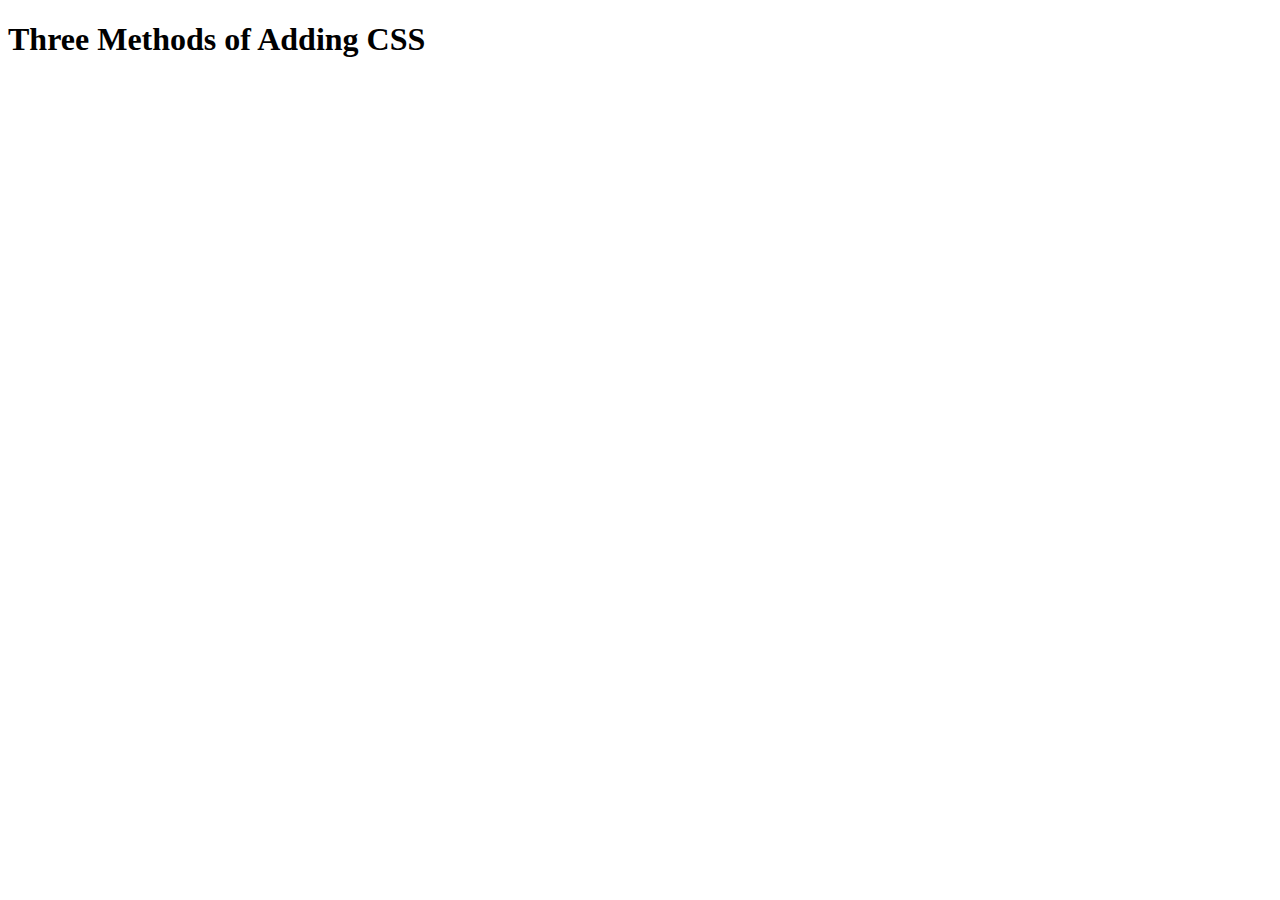
<file: 5.1. Adding CSS/index.html>
<!DOCTYPE html>
<html lang="en">

<head>
  <meta charset="UTF-8">
  <title>Adding CSS</title>
</head>

<body>
  <h1>Three Methods of Adding CSS</h1>
  <!-- Create 3 Links to The 3 Webpages: inline, internal and external -->
</body>

</html>
</file>
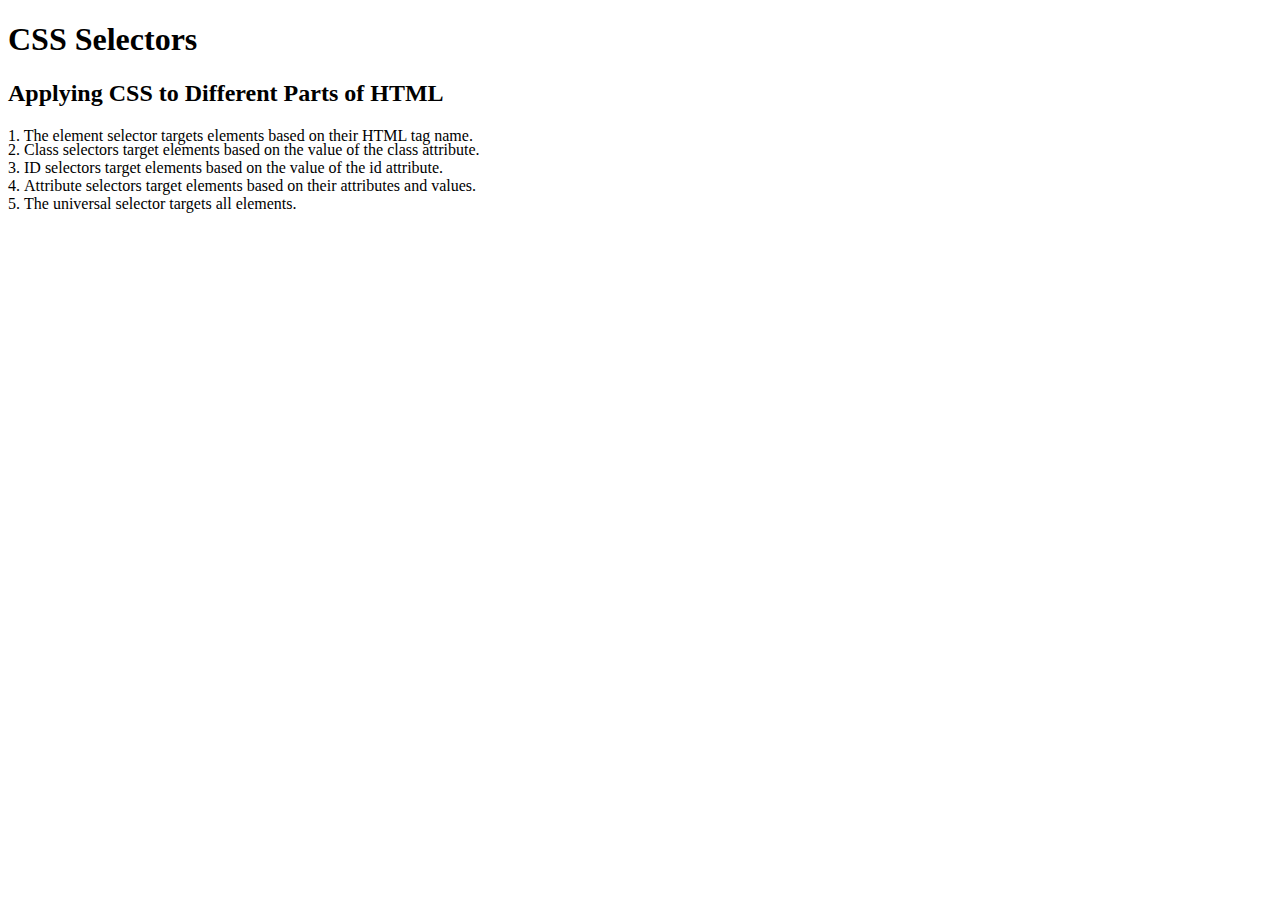
<file: 5.3 CSS Selectors/index.html>
<!DOCTYPE html>
<html lang="en">

<head>
  <meta charset="UTF-8">
  <title>CSS Selectors</title>
  <link rel="stylesheet" href="./style.css" />
</head>

<body>
  <h1>CSS Selectors</h1>
  <h2>Applying CSS to Different Parts of HTML</h2>
  <!-- TODO 1: Set the CSS for all paragraph tags to "color: red" -->
  <p class="note">1. The element selector targets elements based on their HTML tag name.</p>

  <ol>
    <!-- TODO 2: Set the CSS for all elements with a class of "note" to "font-size: 20px" -->
    <li class="note" value="2">Class selectors target elements based on the value of the class attribute.</li>

    <!-- TODO 3: Set the CSS for the element with an id of "id-selector-demo" to "color: green" -->
    <li class="note" id="id-selector-demo" value="3">ID selectors target elements based on the value of the id
      attribute.</li>

    <!-- TODO 4: Set the CSS for the li elements that have the "value" attribute set to "4" to have "color: blue" -->
    <li class="note" value="4">Attribute selectors target elements based on their attributes and values.</li>

    <!-- TODO 5: Set all elements to have "text-align: center" -->
    <li class="note" value="5">The universal selector targets all elements.</li>
  </ol>
</body>

</html>
</file>
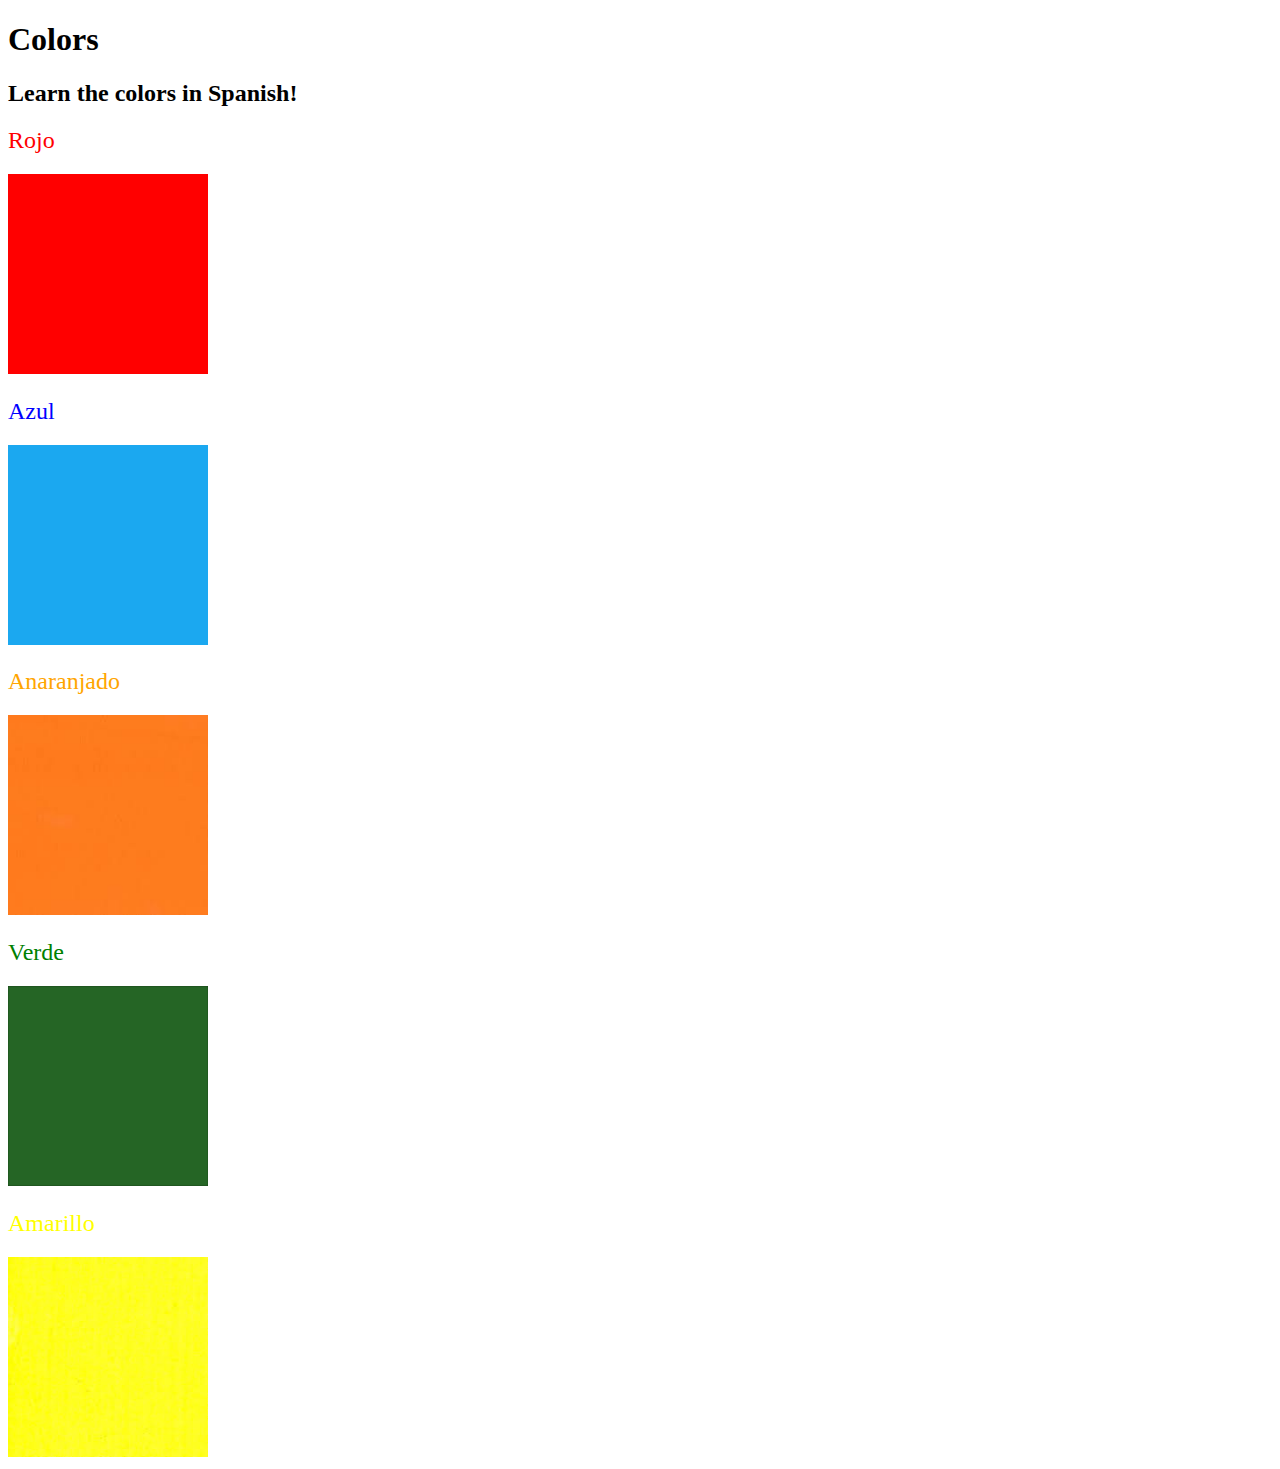
<file: 5.4+Color+Vocab+Project/index.html>
<!DOCTYPE html>
<html lang="en">
  <head>
    <meta charset="UTF-8" />
    <title>Spanish Vocabulary</title>
    <link rel="stylesheet" href="./style.css" />
  </head>

  <body>
    <h1>Colors</h1>
    <h2>Learn the colors in Spanish!</h2>
    <h2 class="color-title" id="red">Rojo</h2>
    <img src="./assets/images/red.png" alt="red" />

    <h2 class="color-title" id="blue">Azul</h2>
    <img src="./assets/images/blue.png" alt="blue" />

    <h2 class="color-title" id="orange">Anaranjado</h2>
    <img src="./assets/images/orange.png" alt="orange" />

    <h2 class="color-title" id="green">Verde</h2>
    <img src="./assets/images/green.png" alt="green" />

    <h2 class="color-title" id="yellow">Amarillo</h2>
    <img src="./assets/images/yellow.png" alt="yellow" />
  </body>
</html>

<!-- 
TODOs
IMPORTANT: You should not need to make ANY CHANGES to index.html
All code should be written in your CSS file.

1. Create a CSS file and incorporate it as an external stylesheet.
2. Use CSS to style each of the color titles to meaning. 
Hint: Use the id to help if you don't know the words in spanish.
3. Use CSS to change all the color titles to have "font-weight: normal;"
4. Use CSS (not HTML) to make all the images 200px heigh and 200px wide. 
Hint: 
https://developer.mozilla.org/en-US/docs/Web/CSS/height
https://developer.mozilla.org/en-US/docs/Web/CSS/width
-->
</file>
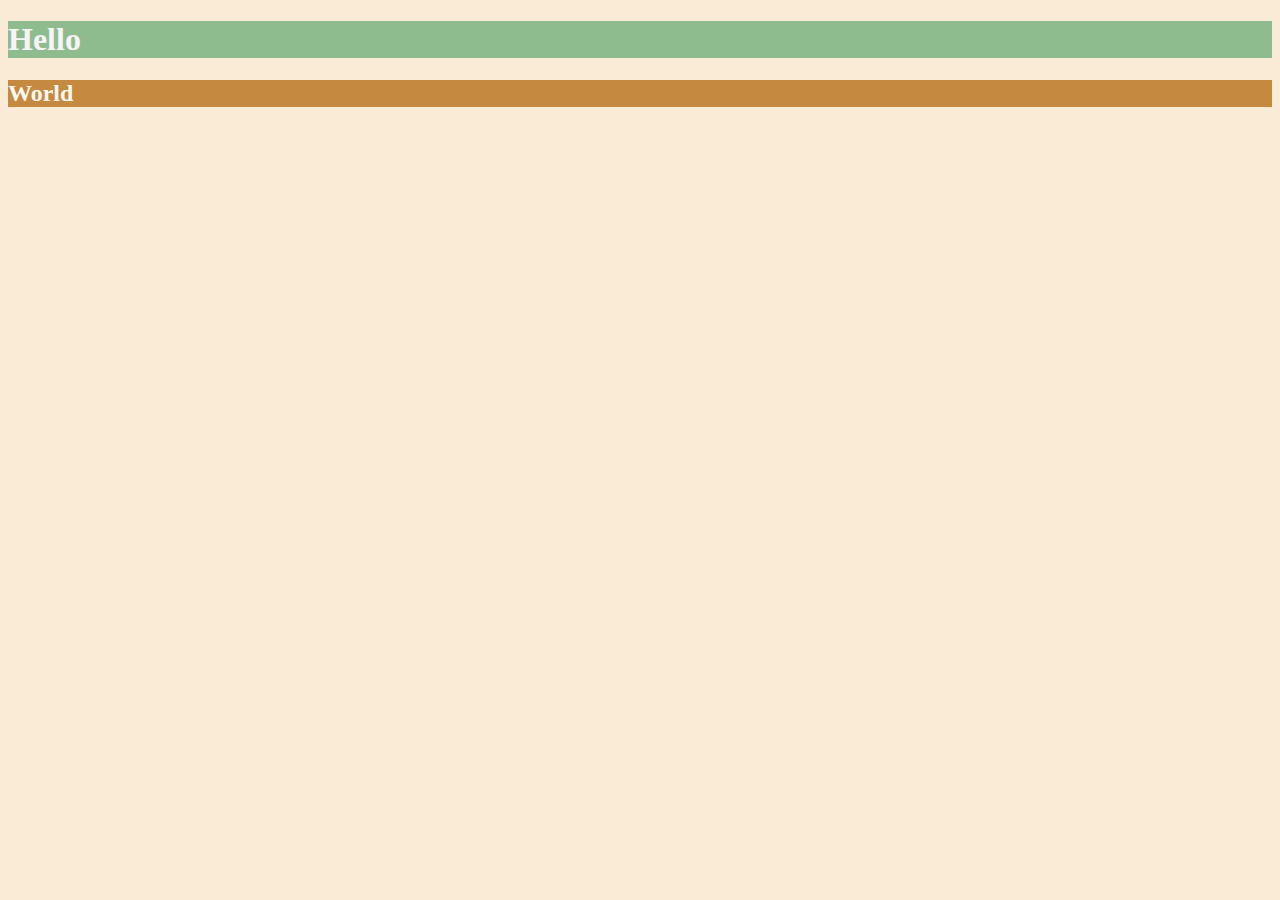
<file: 6.0 CSS Colors/index.html>
<!DOCTYPE html>
<html lang="en">

<head>
  <meta charset="UTF-8">
  <title>Colors</title>
  <style>
    body {
      background-color: antiquewhite;
    }

    h1 {
      color: whitesmoke;
      background-color: darkseagreen;
    }

    h2 {
      color: #FAF8F1;
      background-color: #C58940;
    }

    /* Write your CSS code here. */
    /* 1. Make the background of the webpage "antiquewhite"
    2. Make the h1 "whitesmoke"
    3. Make the background of the h1 "darkseagreen"
    4. Make the h2 #FAF8F1
    5. Make the background of the h2 "#C58940" */
  </style>
</head>

<body>
  <h1>Hello</h1>
  <h2>World</h2>
</body>

</html>
</file>
<file: 5.3 CSS Selectors/style.css>
ol {
  margin-left: -40px;
  margin-top: -20px;
  list-style-position: inside;
}

/* Write your CSS below, don't change the rules above. */
</file>
<file: 5.4+Color+Vocab+Project/style.css>
img {
    height: 200px;
    width: 200px;
}

.color-title {
    font-weight: normal;
}

#red {
    color: red;
}


#blue {
    color: blue;
}

#orange {
    color: orange;
}

#green {
    color: green;
}

#yellow {
    color: yellow;
}
</file>
